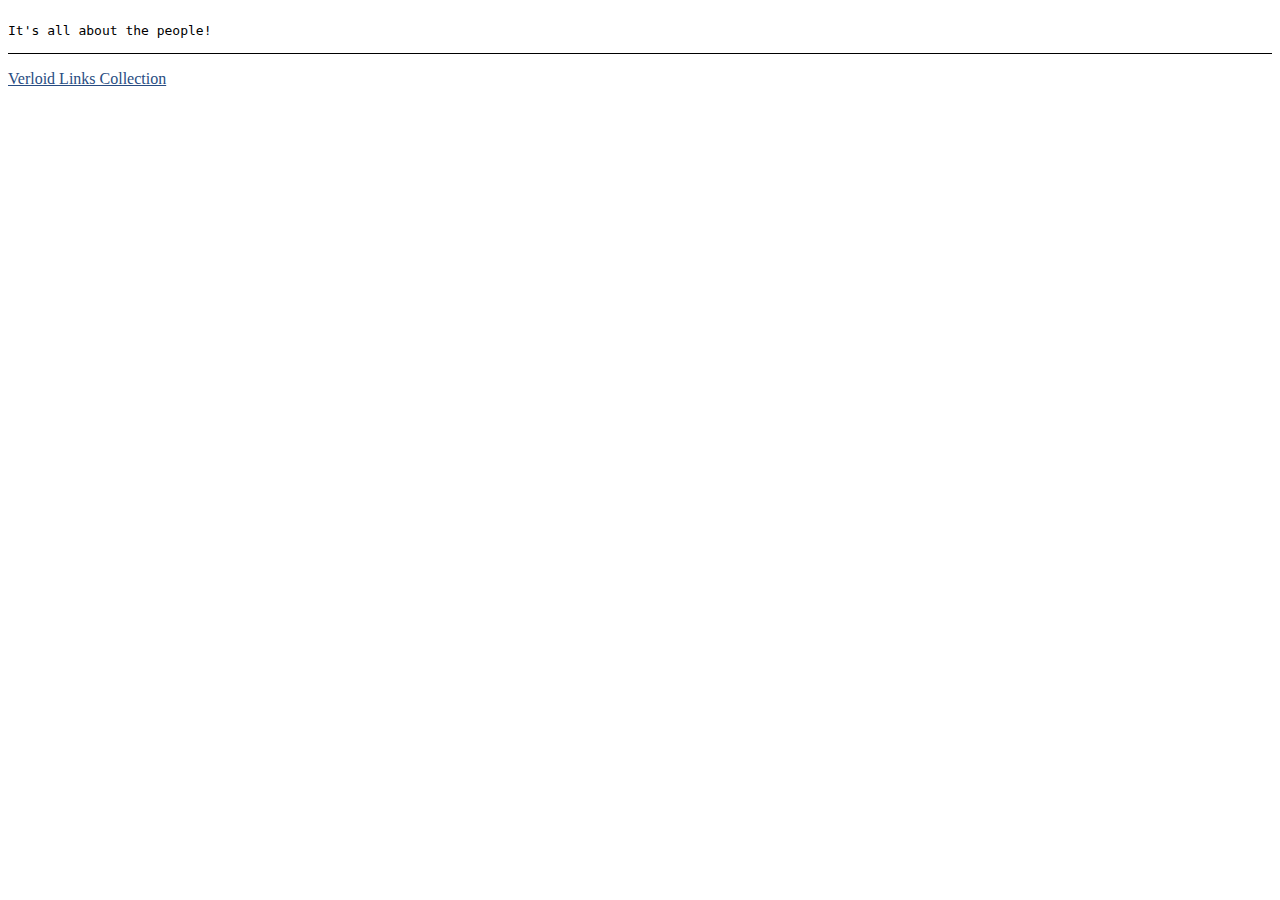
<file: index.html>
<!DOCTYPE HTML> 
<HTML><HEAD> 
<TITLE>Under construction, please come back later...</TITLE>
<meta name="viewport" content="width=device-width, initial-scale=1">
</HEAD> 
<BODY BGCOLOR="#FFFFFF" TEXT="#000000" LINK="#284C82" VLINK="#284C82"> 
 
<!--Hey, who the hell are you people? --> 
 
<pre style="border-bottom: 1px solid #000;margin-top: 0.5rem;margin-bottom: 1rem;"> 
It's all about the people!
&nbsp;
</pre> 
 
<!--Except this page, really. It is just a bunch of links --> 

<A HREF="/links.html">Verloid Links Collection</A> 
 
</BODY></HTML>
</file>
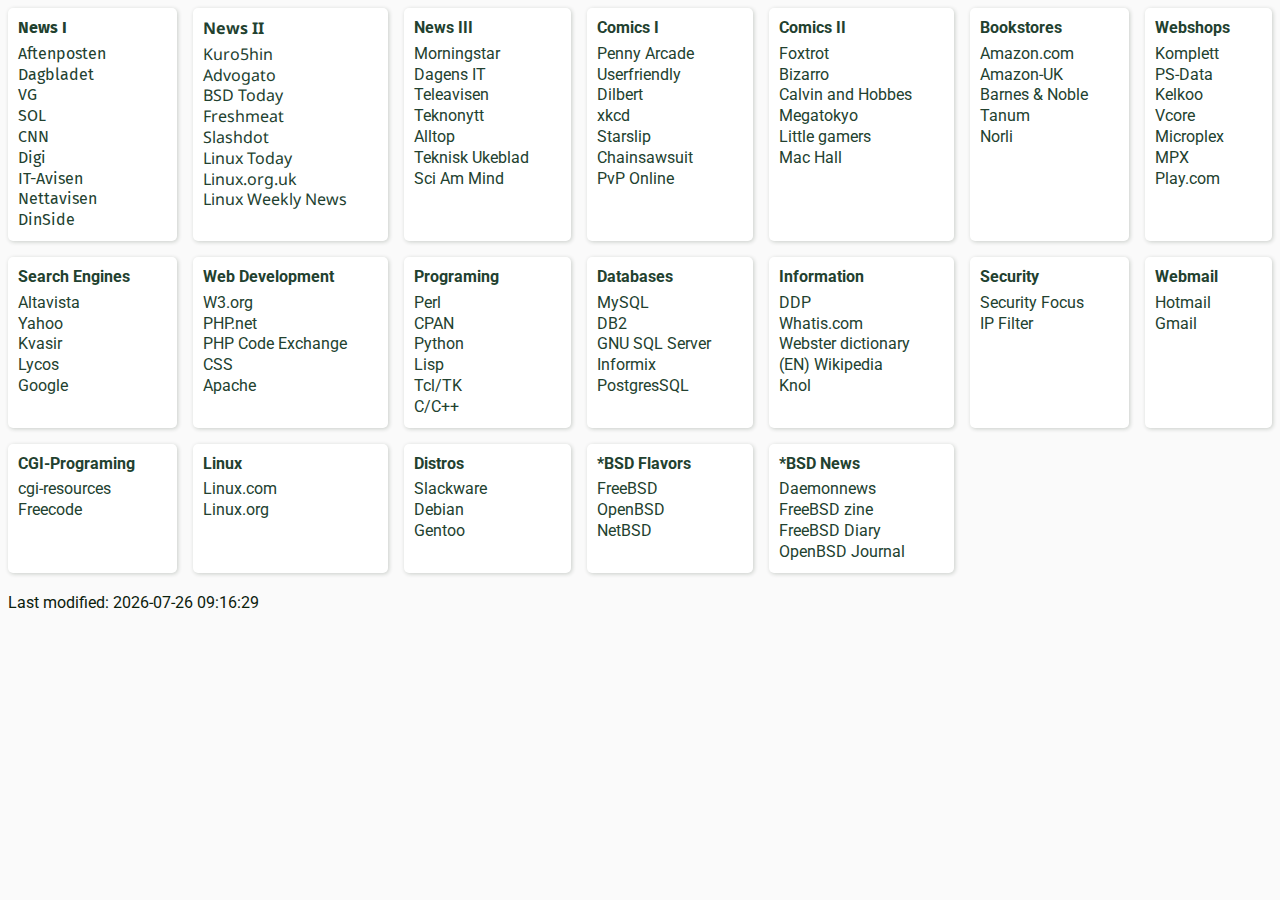
<file: links.html>
<!doctype html>
<html>

<head>
  <meta charset="utf-8">
  <meta name="viewport" content="width=device-width, initial-scale=1">
  <title>Verloid Links Collection</title>
  <link rel="preconnect" href="https://fonts.googleapis.com">
  <link rel="preconnect" href="https://fonts.gstatic.com" crossorigin>
  <link href="https://fonts.googleapis.com/css2?family=Fira+Sans:wght@400;700&family=Noto+Sans:wght@400;700&family=Roboto:wght@400;700&display=swap" rel="stylesheet">
  <link rel="stylesheet" href="links.css">
</head>

<body>

  <!-- Our brand new grid container layout begins here! -->
  <div class="grid-container">
    <div id="news1" class="grid-body">
      <header>News I</header>
      <a href="https://www.aftenposten.no">Aftenposten</a><br>
      <a href="https://www.dagbladet.no">Dagbladet</a><br>
      <a href="https://www.vg.no">VG</a><br>
      <a href="https://www.sol.no">SOL</a><br>
      <a href="https://www.cnn.com">CNN</a><br>
      <a href="https://www.digi.no">Digi</a><br>
      <a href="https://www.itavisen.no">IT-Avisen</a><br>
      <a href="https://www.nettavisen.no">Nettavisen</a><br>
      <a href="https://www.dinside.no">DinSide</a><br>
    </div>

    <div id="news2" class="grid-body">
      <header>News II</header>
      <a href="http://www.kuro5hin.org">Kuro5hin</a><br>
      <a href="https://www.advogato.org">Advogato</a><br>
      <a href="https://www.bsdtoday.com">BSD Today</a><br>
      <a href="https://www.freshmeat.net">Freshmeat</a><br>
      <a href="https://www.slashdot.org">Slashdot</a><br>
      <a href="https://www.linuxtoday.com">Linux Today</a><br>
      <a href="https://www.linux.org.uk">Linux.org.uk</a><br>
      <a href="https://www.lwn.net">Linux Weekly News</a><br>
    </div>

    <div id="news3" class="grid-body">
      <header>News III</header>
      <a href="https://www.morningstar.no">Morningstar</a><br>
      <a href="https://www.dagensit.no">Dagens IT</a><br>
      <a href="https://www.teleavisen.no">Teleavisen</a><br>
      <a href="https://www.teknonytt.com">Teknonytt</a><br>
      <a href="https://www.alltop.com">Alltop</a><br>
      <a href="https://www.tu.no">Teknisk Ukeblad</a><br>
      <a href="https://www.scientificamerican.com/sciammind/">Sci Am Mind</a><br>
    </div>

    <div class="grid-body">
      <header>Comics I</header>
      <a href="https://www.penny-arcade.com/comic">Penny Arcade</a><br>
      <a href="https://www.userfriendly.org">Userfriendly</a><br>
      <a href="https://www.dilbert.com">Dilbert</a><br>
      <a href="https://xkcd.com/">xkcd</a><br>
      <a href="https://www.starslip.com/">Starslip</a><br>
      <a href="https://www.chainsawsuit.com/">Chainsawsuit</a><br>
      <a href="https://www.pvponline.com/">PvP Online</a><br>
    </div>

    <div class="grid-body">
      <header>Comics II</header>
      <a href="http://www.ucomics.com/foxtrot/">Foxtrot</a><br>
      <a href="http://www.kingfeatures.com/features/comics/bizarro/about.htm">Bizarro</a><br>
      <a href="http://www.gocomics.com/calvinandhobbes/">Calvin and Hobbes</a><br>
      <a href="http://www.megatokyo.com">Megatokyo</a><br>
      <a href="http://www.little-gamers.com">Little gamers</a><br>
      <a href="http://www.machall.com">Mac Hall</a><br>
    </div>

    <div class="grid-body">
      <header>Bookstores</header>
      <a href="https://www.amazon.com/">Amazon.com</a><br>
      <a href="https://www.amazon.co.uk/">Amazon-UK</a><br>
      <a href="https://www.barnesandnoble.com/">Barnes & Noble</a><br>
      <a href="https://www.tanum.no/">Tanum</a><br>
      <a href="https://www.norli.no/">Norli</a><br>
    </div>

    <div class="grid-body">
      <header>Webshops</header>
      <a href="https://www.komplett.no/">Komplett</a><br>
      <a href="https://www.psdata.no/">PS-Data</a><br>
      <a href="https://www.kelkoo.no/">Kelkoo</a><br>
      <a href="https://www.vcore.dk/">Vcore</a><br>
      <a href="https://www.microplex.no/">Microplex</a><br>
      <a href="https://www.mpx.no/">MPX</a><br>
      <a href="https://www.play.com/">Play.com</a><br>
    </div>

    <div class="grid-body">
      <header>Search Engines</header>
      <a href="https://www.altavista.com/">Altavista</a><br>
      <a href="https://www.yahoo.com/">Yahoo</a><br>
      <a href="https://www.kvasir.no/">Kvasir</a><br>
      <a href="https://www.lycos.com/">Lycos</a><br>
      <a href="https://www.google.com/">Google</a><br>
    </div>

    <div class="grid-body">
      <header>Web Development</header>
      <a href="https://www.w3.org/">W3.org</a><br>
      <a href="https://www.php.net/">PHP.net</a><br>
      <a href="https://px.sklar.com/">PHP Code Exchange</a><br>
      <a href="http://www.stud.ifi.uio.no/~lmariusg/download/artikler/CSSintro.html">CSS</a><br>
      <a href="https://www.apache.org/">Apache</a><br>
    </div>

    <div class="grid-body">
      <header>Programing</header>
      <a href="https://www.perl.com/">Perl</a><br>
      <a href="https://www.cpan.org/">CPAN</a><br>
      <a href="https://www.python.org/">Python</a><br>
      <a href="http://grimpeur.tamu.edu/~colin/lp/">Lisp</a><br>
      <a href=http://dev.scriptics.com/"">Tcl/TK</a><br>
      <a href="http://cplus.about.com/mbody.htm">C/C++</a><br>
    </div>

    <div class="grid-body">
      <header>Databases</header>
      <a href="https://www.mysql.com/">MySQL</a><br>
      <a href="http://www.software.ibm.com/data/db2/linux/">DB2</a><br>
      <a href="http://www.ispras.ru/~gsql/">GNU SQL Server</a><br>
      <a href="https://www.informix.com/">Informix</a><br>
      <a href="https://www.postgresql.org/">PostgresSQL</a><br>
    </div>

    <div class="grid-body">
      <header>Information</header>
      <a href="http://www.debian.org/doc/ddp">DDP</a><br>
      <a href="https://www.whatis.com/">Whatis.com</a><br>
      <a href="https://www.m-w.com/">Webster dictionary</a><br>
      <a href="https://en.wikipedia.org/">(EN) Wikipedia</a><br>
      <a href="https://knol.google.com/">Knol</a><br>
    </div>

    <div class="grid-body">
      <header>Security</header>
      <a href="https://www.securityfocus.com/">Security Focus</a><br>
      <a href="http://cheops.anu.edu.au/~avalon/ip-filter.html">IP Filter</a><br>
    </div>

    <div class="grid-body">
      <header>Webmail</header>
      <a href="https://www.hotmail.com/">Hotmail</a><br>
      <a href="https://www.gmail.com/">Gmail</a><br>
    </div>

    <div class="grid-body">
      <header>CGI-Programing</header>
      <a href="https://www.cgi-resources.com/">cgi-resources</a><br>
      <a href="https://www.freecode.com/">Freecode</a><br>
    </div>

    <div class="grid-body">
      <header>Linux</header>
      <a href="https://www.linux.com/">Linux.com</a><br>
      <a href="https://www.linux.org/">Linux.org</a><br>
    </div>

    <div class="grid-body">
      <header>Distros</header>
      <a href="https://www.slackware.com/">Slackware</a><br>
      <a href="https://www.debian.org/">Debian</a><br>
      <a href="https://www.gentoo.org/">Gentoo</a><br>
    </div>

    <div class="grid-body">
      <header>*BSD Flavors</header>
      <a href="https://www.freebsd.org/">FreeBSD</a><br>
      <a href="https://www.openbsd.org/">OpenBSD</a><br>
      <a href="https://www.netbsd.org/">NetBSD</a><br>
    </div>

    <div class="grid-body">
      <header>*BSD News</header>
      <a href="https://www.daemonnews.org/">Daemonnews</a><br>
      <a href="https://www.freebsdzine.org/">FreeBSD zine</a><br>
      <a href="https://www.freebsddiary.org/">FreeBSD Diary</a><br>
      <a href="https://www.undeadly.org/">OpenBSD Journal</a><br>
    </div>
  </div>

  <!-- No more, moved avay from own hosting again -->
  <!-- <A HREF="http://www.freebsd.org/"><IMG BORDER=0 ALIGN="RIGHT" SRC="/images/powerlogo.gif" ALT="FreeBSD"></A> -->

  <br>

  <div id="pageUpdated">Last modified: </div>

  <script>
    const date = new Date(document.lastModified);
    const month = String(date.getMonth() + 1).padStart(2, '0');
    const dayOfMonth = String(date.getDate()).padStart(2, '0');

    document.getElementById("pageUpdated").innerHTML += `${date.getFullYear()}-${month}-${dayOfMonth} ${date.toLocaleTimeString('en-GB')}`;
  </script>

  <!-- hhmts start - the old, manual way -->
  <!-- Last modified: Sun Aug 30 11:40:11 2020 -->
  <!-- hhmts end -->

</BODY>

</HTML>
</file>
<file: links.css>
body {
  font-family: 'Roboto', sans-serif;
  color: rgb(11, 32, 12);
  background-color: rgb(250, 250, 250);
  line-height: 1.3;
}

a:link {
  color: #22412f;
}
a:visited {
 color: #777777;
}
a:active {
  color: #336699;
}

.grid-container {
  display: grid;
  grid-template-columns: repeat(auto-fill, minmax(160px, 1fr));
  grid-gap: 1rem;
  width: auto;
}

@media only screen and (min-width: 1280px) {
.grid-container {
  display: grid;
  grid-template-columns: auto auto auto auto auto auto auto;
  grid-gap: 1rem;
  max-width: 1280px;
  margin: auto; }

}

.grid-body {
  padding: 10px;
  /*border: 1px solid #999;*/
  border-radius: 5px;
  box-shadow: 1px 1px 4px rgba(11,32,12,0.2);
  background-color: white;
}

.grid-body a {
  text-decoration: none;
}

header {
  font-weight: bold;
  margin-bottom: 5px;
  color: #22412f;
}

#news1 {
  font-family: 'Fira Sans';
}

#news2 {
  font-family: 'Noto Sans';
}

#news3 {
  font-family: 'Roboto';
}
</file>
